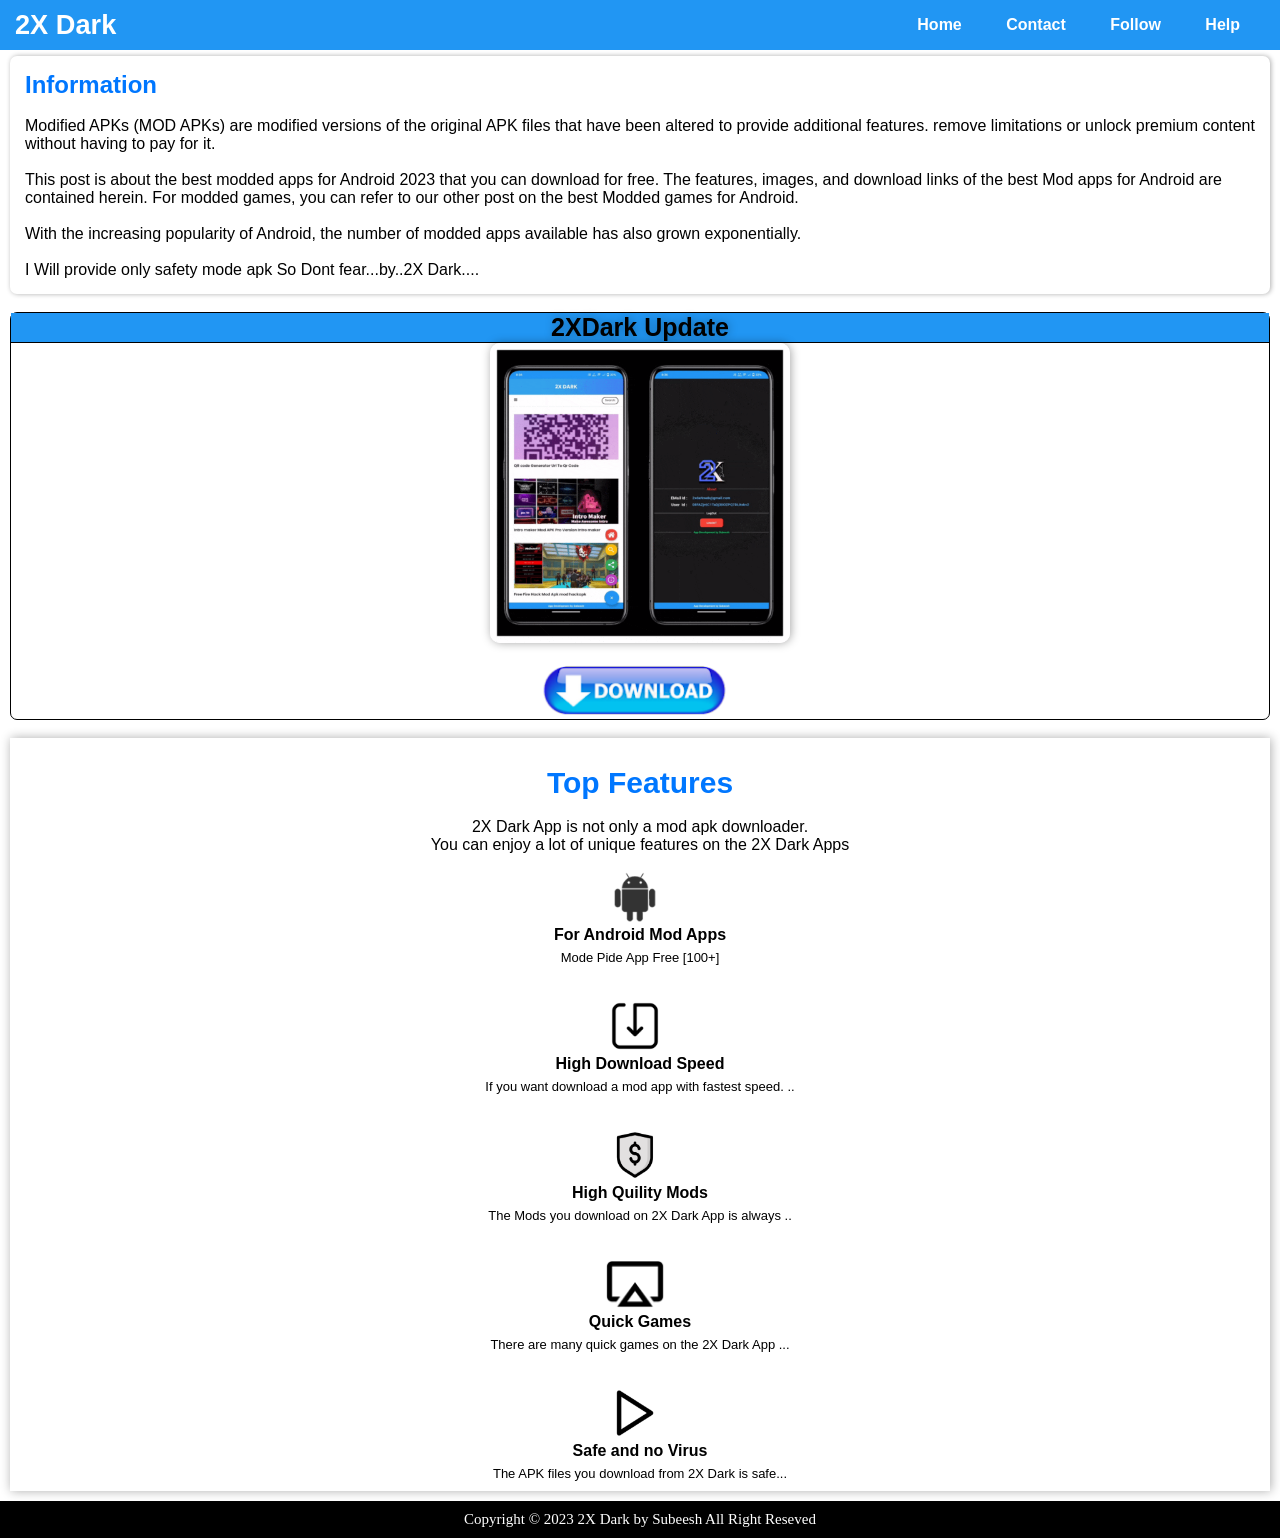
<file: index.html>
<!DOCTYPE html>
<html lang="en">
<head>
	<title>2x Dark</title>
    <meta charset="UTF-8">
    <meta http-equiv="X-UA-Compatible" content="IE=edge">
    <meta name="viewport" content="width=device-width, initial-scale=1.0">
    <link rel="stylesheet" href="style.css">
</head>
<body>
    <!--(Code by Subeesh) [START] Task Bar..Cod-->
  <div class="info">
    <nav class="nav">
        <span>2X Dark</span>
        <ul>
            <li><a href="#">Home</a></li>
            <li><a href="mailto:subeesh2705@gmail.com">Contact</a></li>
            <li><a href="https://www.instagram.com/_sub.eesh_/">Follow</a></li>
            <li><a href="https://telegram.me/Iam_Subeesh/">Help</a></li>
            <cl>
                <p class="clo"><a href="#">Close</a></p>
            </cl>
        </ul>
        <img src="bar.png" 
        style="width: 30px; height: 30px; float: right; 
        margin-right:10px; margin-top: 10px;" alt="menu hamburger" class="hamburge">
    </nav>
  </div>
  <!--(Code by Subeesh) [END] Task Bar..Cod-->
<!-------------------[NEXT]-------------------->
  <!--(Code by Subeesh) [START] Content-->
    <div class="content">
        <!--(Code by Subeesh) [START] Information-->
        <div class="Information">
         <h2 style=" font-size: px; color: #0077ff; font-family: sans-serif; "><b>Information</b></h2>
         <p style="font-family: sans-serif; font-family: 'Franklin Gothic Medium', 'Arial Narrow', Arial, sans-serif;">
            <br>
            Modified APKs (MOD APKs) are modified versions of the original 
            APK files that have been altered to provide additional features. 
            remove limitations or unlock premium content without having to pay for it.
            <br><br>
            This post is about the best modded apps for Android 2023 that you can download for free. The features, 
            images, and download links of the best Mod apps for Android are contained herein. For modded games, 
            you can refer to our other post on the best Modded games for Android.
            <br><br>
            With the increasing popularity of Android, the number of modded apps available has also grown exponentially.
            <br><br>
            I Will provide only safety mode apk So Dont fear...by..2X Dark....
           </b></p>
        </div>
        <!--(Code by Subeesh) [END] Information-->
        <br>
         <!--(Code by Subeesh) [START]  2X Dark Download Box-->
        <div class="c1">
            <center><p style=" font-family: Arial, Helvetica, sans-serif; font-size: 25px; text-shadow: 1px -0px 10px #05050552"><b>2XDark Update</b></p></center>
            <center><img src="view.gif" height="300" style="border-radius: 10px; box-shadow: 1px -0px 10px #00000059"></center>
            <br>
            <center><a href="https://dl.dropboxusercontent.com/s/483kov8mlcu03b3/2X%20Dark%20Version%201.12%20.apk">
                <img src="Download.png" height="50"style="padding-right: 10px;"></a></center>
        </div>
        <!--(Code by Subeesh) [END]  2X Dark Download Box-->
        <!-------------------[NEXT]-------------------->
        <!--(Code by Subeesh) [START] Top Feature-->
        <br>
        <div class="c2">
            <br>
            <center>
                <h2>Top Features</h2>
                <br>
                <p style="font-family: 'Franklin Gothic Medium', 'Arial Narrow', Arial, sans-serif;">2X Dark App is not only a mod apk downloader.
                <br>You can enjoy a lot of unique features on the 2X Dark Apps</p>
                <br>
                <img src="Android logo.png" height="50"style="padding-right: 10px;"></a>
                <p style="font-family: Verdana, Geneva, Tahoma, sans-serif;"><b>For Android Mod Apps</b></p>
                <p style="font-family: 'Franklin Gothic Medium', 'Arial Narrow', Arial, sans-serif; font-size: 13px; margin-top: 6px;">
                    Mode Pide App Free [100+]</p>
                    <br><br>
                <img src="high speed logo.png" height="50"style="padding-right: 10px;"></a>
                <p style="font-family: Verdana, Geneva, Tahoma, sans-serif;"><b>High Download Speed</b></p>
                <p style="font-family: 'Franklin Gothic Medium', 'Arial Narrow', Arial, sans-serif; font-size: 13px; margin-top: 6px;">
                    If you want download a mod app with fastest speed. ..</p>
                    <br><br>
                <img src="hq modes.png" height="50"style="padding-right: 10px;"></a>
                <p style="font-family: Verdana, Geneva, Tahoma, sans-serif;"><b>High Quility Mods</b></p>
                <p style="font-family: 'Franklin Gothic Medium', 'Arial Narrow', Arial, sans-serif; font-size: 13px; margin-top: 6px;">
                    The Mods you download on 2X Dark App is always ..</p>
                    <br><br>
                <img src="games logo.png" height="50"style="padding-right: 10px;"></a>
                <p style="font-family: Verdana, Geneva, Tahoma, sans-serif;"><b>Quick Games</b></p>
                <p style="font-family: 'Franklin Gothic Medium', 'Arial Narrow', Arial, sans-serif; font-size: 13px; margin-top: 6px;">
                There are many quick games on the 2X Dark App ...</p>
                <br><br>
                <img src="safe logo.png" height="50"style="padding-right: 10px;"></a>
                <p style="font-family: Verdana, Geneva, Tahoma, sans-serif;"><b>Safe and no Virus</b></p>
                <p style="font-family: 'Franklin Gothic Medium', 'Arial Narrow', Arial, sans-serif; font-size: 13px; margin-top: 6px;">
                The APK files you download from 2X Dark is safe...</p>
            </center>
        </div>
        <!--(Code by Subeesh) [END] Top Feature-->
    </div>
    <!--(Code by Subeesh) [END] Content-->
    <!-------------------[NEXT]-------------------->
    <!--(Code by Subeesh) [START] Copyright -->
    <div class="Copyright">
        <center>
        <p>Copyright © 2023 2X Dark by Subeesh All Right Reseved</p>
    </center>
    </div>
    <!--(Code by Subeesh) [END] Copyright -->
    <script src="script.js"></script>
</body>
</html>
</file>
<file: style.css>
*{
    margin: 0;
    text-decoration: none;  
}
/*[ Nav Bar Start]*/
.info{
    font-family: sans-serif;
    list-style: none;
    font-weight: bold;
}
.nav{
    width: 100%;
    height: 50px;
    background-color: #2196f3;
}
span{
    color: #ffffff;
    font-size: 1.7rem;
    padding: 15px;
    line-height: 50px;
}
.nav ul{
    float: right;
    margin-right: 20px;
}
.nav ul li{
    display: inline-block;
    margin: 0 10px;
    line-height: 50px;
}
.nav ul li a{
    color: #ffffff;
    padding: 15px 10px;
}
.nav ul li a:hover{
    color: #000000;
    border-bottom: 2px solid rgb(0, 0, 0);
}

.nav .hamburge{
    display: none;
}
.nav .clo{
    display:none;
}

@media (max-width:768px){
    .nav .hamburge{
        display: block;
    }
    .nav .clo{
        display:block;
        padding: 10px;
        background-color: #0051ff;
    }
    .nav .clo a{
        color: #ffffff;
    }
    .nav .clo a:hover{
        color: #ff0000;
    }
    .nav ul{
        position: absolute;
        left: 0;
        width: 100%;
        background-color:  rgba(0, 0, 0, 0.815);
        text-align: center;
        padding: 0;
        top:50px;
        left: -100%;
    }

.nav ul li {
    width: 100%;
    margin: 0;
}

nav .slide{
    left: 0;
    transition: 0.2s;
}

.nav ul li a{
    color: #ffffff;
}

.nav ul li:hover {
    background-color: rgb(0, 0, 0);
}
.nav ul li a:hover{
    border: none;
}

.nav ul li:hover a{
    color: #2196f3;
}

}

/*[ Nav Bar End ]*/


.content{
    padding: 10px;
}


.c1{
     border:#000000 1px solid;
     border-radius: 7px;
}
.c1 p{
    background-color: #2196f3;
    border-bottom: #000000 1px solid;
}


.c2{
    box-shadow: 1px -0px 10px #00000052;
    padding: 10px;
}
.c2 h2{
    font-size: 30px;
    color: #0077ff;
    font-family: 'Franklin Gothic Medium', 'Arial Narrow', Arial, sans-serif;
}

.Copyright{
    background-color: #000000;
}

.Copyright p{
    color: #ffffff;
    padding: 10px;
    font-size: 15px;
}
.Information{
    box-shadow: 1px -0px 5px #00000052;
    padding: 15px;
    border-radius: 7px;
    margin-top: -4px;
}
</file>
